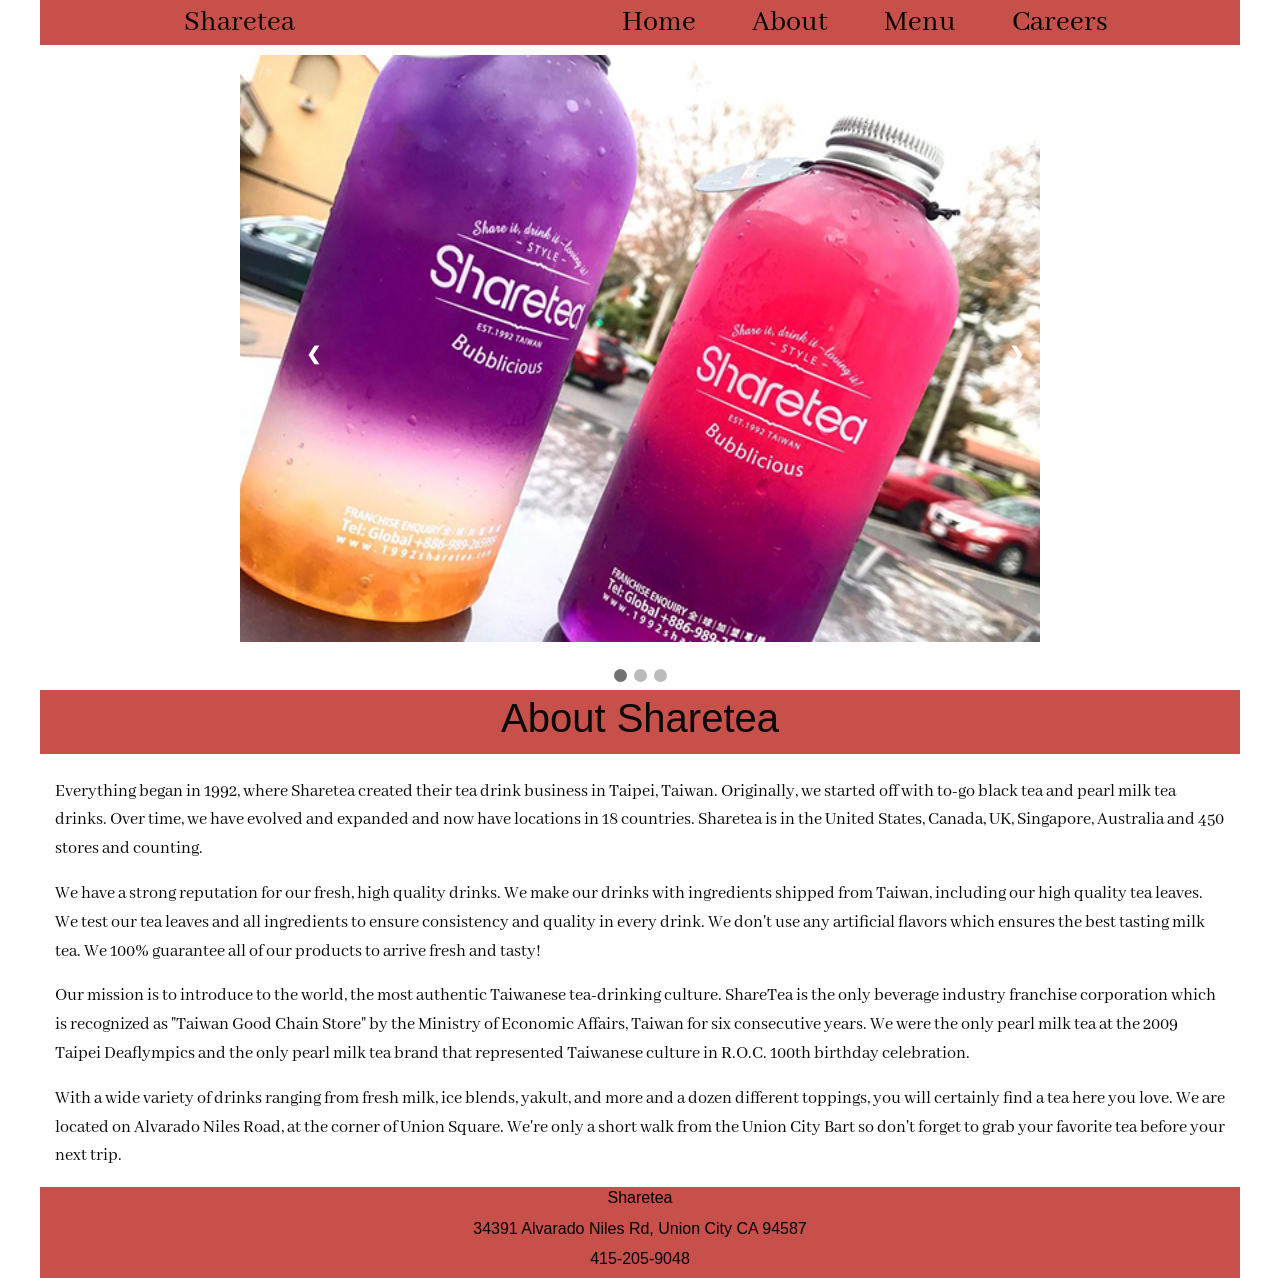
<file: sharetea/index.html>
<!doctype html>
<html class="no-js" lang="en" dir="ltr">

<head>
  <meta charset="utf-8">
  <meta name="viewport" content="width=device-width, initial-scale=1.0">
  <title>Sharetea - Union City - About Us</title>
  <link rel="stylesheet" href="css/foundation.css">
    <link rel="stylesheet" href="css/app.css">
<link href="https://fonts.googleapis.com/css?family=Abhaya+Libre" rel="stylesheet">


</head>

<body>

<div class="wrapper">

<div class="row">
  <div class="columns large-4 medium-4 small-12 red rowheader">
  Sharetea
 </div>
    <div class="columns large-8 medium-8 small-12 red rowheader">
      <nav>
        <a href="index.html">Home</a>
        <a href="about.html">About</a>
        <a href="menu.html">Menu</a>
        <a href="careers.html">Careers</a>
      </nav>

  </div>
</div>


<div class="slideshow-container">
  <div class="mySlides fade">
    <div class="numbertext">1 / 3</div>
    <img src="images/drinks.jpg" style="width:100%" alt="stardust">

  </div>

  <div class="mySlides fade">
    <div class="numbertext">2 / 3</div>
    <img src="images/drinks2.jpg" style="width:100%" alt="boba">

  </div>

  <div class="mySlides fade">
    <div class="numbertext">3 / 3</div>
    <img src="images/coffee.jpg" style="width:100%" alt="coffee">

  </div>

  <a class="prev" onclick="plusSlides(-1)">&#10094;</a>
  <a class="next" onclick="plusSlides(1)">&#10095;</a>
</div>
<br>

<div style="text-align:center">
  <span class="dot" onclick="currentSlide(1)"></span>
  <span class="dot" onclick="currentSlide(2)"></span>
  <span class="dot" onclick="currentSlide(3)"></span>
</div>

<div class="row">
    <div class="columns small-12 red">

    <h2>About Sharetea</h2>
</div>
</div>

<div class="row">
    <div class="columns large-12 medium-12 small-12">
      <br>
    <p>Everything began in 1992, where Sharetea created their tea drink business in Taipei, Taiwan. Originally, we started off with to-go black tea and pearl milk tea drinks. Over time, we have evolved and expanded and now have locations in 18 countries. Sharetea is in the United States, Canada, UK, Singapore, Australia and 450 stores and counting.</p>

    <p>We have a strong reputation for our fresh, high quality drinks. We make our drinks with ingredients shipped from Taiwan, including our high quality tea leaves. We test our tea leaves and all ingredients to ensure consistency and quality in every drink. We don't use any artificial flavors which ensures the best tasting milk tea. We 100% guarantee all of our products to arrive fresh and tasty!</p>

    <p>Our mission is to introduce to the world, the most authentic Taiwanese tea-drinking culture. ShareTea is the only beverage industry franchise corporation which is recognized as "Taiwan Good Chain Store" by the Ministry of Economic Affairs, Taiwan for six consecutive years. We were the only pearl milk tea at the 2009 Taipei Deaflympics and the only pearl milk tea brand that represented Taiwanese culture in R.O.C. 100th birthday celebration.</p>

    <p>With a wide variety of drinks ranging from fresh milk, ice blends, yakult, and more and a dozen different toppings, you will certainly find a tea here you love. We are located on Alvarado Niles Road, at the corner of Union Square. We're only a short walk from the Union City Bart so don't forget to grab your favorite tea before your next trip.</p>


</div>
</div>


<div class="row">
    <div class="columns small-12 red">
<footer>
<h6>Sharetea</h6>
<h6>34391 Alvarado Niles Rd, Union City CA 94587</h6>
<h6>415-205-9048</h6>
</footer>
</div>
</div>




</div>

  <script src="js/app.js"></script>
  <script src="js/vendor/jquery.js"></script>
  <script src="js/vendor/what-input.js"></script>
  <script src="js/vendor/foundation.js"></script>


</body>


</html>
</file>
<file: sharetea/css/app.css>
/* This is my stylesheet for the homepage */


/* header styles */

/* main body styles */

/* footer styles */

/* Slideshow container */
.slideshow-container {

  max-width: 800px;
  position: relative;
  margin-top: 10px;
  margin-left: auto;
  margin-right: auto;
}

/* Next & previous buttons */
.prev, .next {
  cursor: pointer;
  position: absolute;
  top: 50%;
  width: auto;
  margin-top: -22px;
  padding: 16px;
  color: white;
  font-weight: bold;
  font-size: 18px;
  transition: 0.6s ease;
  border-radius: 0 3px 3px 0;
}

/* Position the "next button" to the right */
.next {
  right: 0;
  border-radius: 3px 0 0 3px;
}

/* On hover, add a black background color with a little bit see-through */
.prev:hover, .next:hover {
  background-color: rgba(0,0,0,0.8);
}

/* Caption text */
.text {
  color: #f2f2f2;
  font-size: 15px;
  padding: 8px 12px;
  position: absolute;
  bottom: 8px;
  width: 100%;
  text-align: center;
}

/* Number text (1/3 etc) */
.numbertext {
  color: #f2f2f2;
  font-size: 12px;
  padding: 8px 12px;
  position: absolute;
  top: 0;
}

/* The dots/bullets/indicators */
.dot {
  cursor:pointer;
  height: 13px;
  width: 13px;
  margin: 0 2px;
  background-color: #bbb;
  border-radius: 50%;
  display: inline-block;
  transition: background-color 0.6s ease;
}

.active, .dot:hover {
  background-color: #717171;
}

/* Fading animation */
.fade {
  -webkit-animation-name: fade;
  -webkit-animation-duration: 1.5s;
  animation-name: fade;
  animation-duration: 1.5s;
}

@-webkit-keyframes fade {
  from {opacity: .4}
  to {opacity: 1}
}

@keyframes fade {
  from {opacity: .4}
  to {opacity: 1}
}

.wrapper{
  font-family: 'Abhaya Libre', serif;

}

.red{
  background-color: #C7504A;
}

.brown{
  background-color: #ECE7C9;

}

img{  margin: auto;
  display: block;
}

a{
  margin-left: 50px;
  color: black;
}

#counter{
  margin: auto;
  display: block;

}

.rowheader {
  text-align: center;
  font-size: 30px;

}


p {
  font-size: 18px;
}

footer {color: black;  text-align: center;   }



#preview{
  margin-top: 15px;
}

h2{
  text-align: center;
}
</file>
